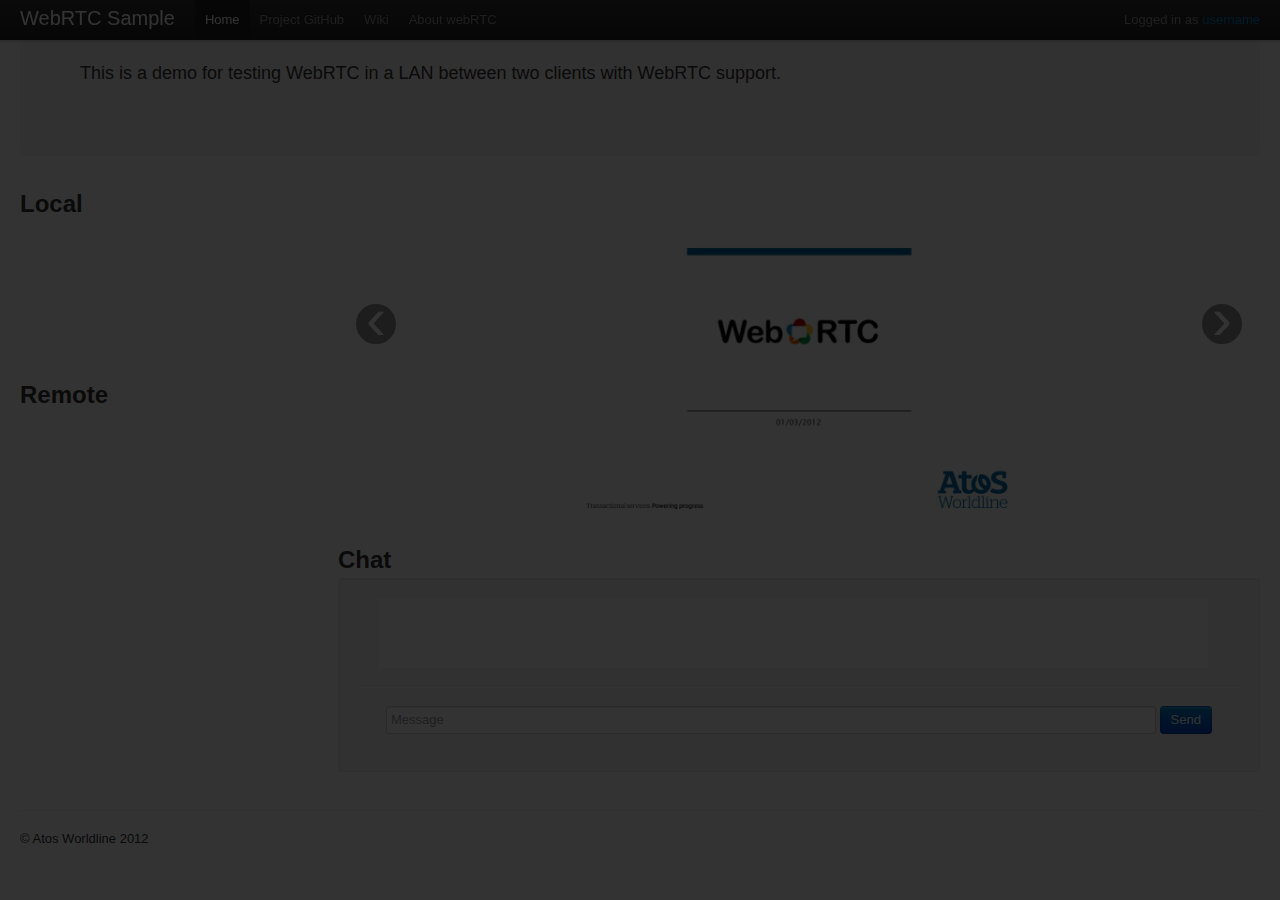
<file: index.html>
<!doctype html>
<html>
    <head>
    
      	<title>WebRTC</title>

        <!-- Stylesheet Ressources -->
        <link rel="stylesheet" href="css/global.css">
      	<link rel="stylesheet" href="css/bootstrap.min.css">

        <!-- Call the socket.io Ressources of the server -->
      	<script src="http://localhost:8888/socket.io/socket.io.js" type="text/javascript" charset="utf-8"></script>

        <!-- JavaScript Ressources -->
      	<script src="js/jquery-1.7.1.min.js" type="text/javascript" charset="utf-8"></script>
      	<script src="js/bootstrap.min.js" type="text/javascript" charset="utf-8"></script>
        <script src="js/global.js" type="text/javascript" charset="utf-8"></script>
        <script src="js/tchat.js" type="text/javascript" charset="utf-8"></script>
      	<script src="js/webrtc.js" type="text/javascript" charset="utf-8"></script>
        <script src="js/slide.js" type="text/javascript" charset="utf-8"></script>

    </head>

    <body>
        
        <!-- Modal Connection -->
        <div class="modal hide fade" id="ModalConnection">
            
            <div class="modal-header">
              <h3>WebRTC Sample Connection</h3>
            </div>

            <div class="modal-body">
              <div class="control-group">
                <label>Nickname :</label>
                <input id="nickname" type="text" class="span2">
                <span class="help-inline hide">Not empty !</span>
              </div>
            </div>

            <div class="modal-footer">
            <button id="loginSub" class="btn btn-primary">Login</button>
            </div>

        </div>
        <!-- End of the Modal Connection -->

        <!-- Modal About -->
        <div class="modal hide fade" id="ModalAbout">
            
            <div class="modal-header">
              <h3>About WebRTC</h3>
            </div>

            <div class="modal-body">
              <blockquote>
                <p align="justify">WebRTC is an open source project that allows web browsers to communicate with one another using the protocol Real-Time Communications (RTC) via a simple Javascript API. WebRTC components were optimized to better serve this purpose.</p>
                <p align="justify">WebRTC initiative is a project supported primarily by Google, Mozilla and Opera.</p>
                <small class="pull-right">Project WebRTC</small>
              </blockquote>
            </div>

            <div class="modal-footer">
            <button id="close" class="btn btn-primary">Close</button>
            <a class="btn btn-small btn-info" target="_blank" href="http://www.webrtc.org/">
            <i class="icon-info-sign icon-white"></i>More Info</a>
            </div>

        </div>
        <!-- End of the Modal About -->

        <!-- Navbar -->
        <div class="navbar navbar-fixed-top">
          <div class="navbar-inner">
            <div class="container-fluid">
              <a class="btn btn-navbar" data-toggle="collapse" data-target=".nav-collapse">
                <span class="icon-bar"></span>
                <span class="icon-bar"></span>
                <span class="icon-bar"></span>
              </a>
              <a class="brand" href="./index.php">WebRTC Sample</a>
              <div class="nav-collapse">
                <ul class="nav">
                  <li class="active"><a href="./index.php">Home</a></li>
                  <li><a href="https://github.com/MouMou/EWP" target="_blank">Project GitHub</a></li>
                  <li><a href="http://wiki.tribolet.fr/" target="_blank">Wiki</a></li>
                  <li><span id="about" class="about">About webRTC</span></li>
                </ul>
                <p class="navbar-text pull-right">Logged in as <a id="username" href="#">username</a></p>
              </div>
            </div>
          </div>
        </div>
        <!-- End of the Navbar -->

        <!-- Content -->
        <div class="container-fluid">

            <!-- Introduction -->
            <div class="hero-unit">
              <p>This is a demo for testing WebRTC in a LAN between two clients with WebRTC support.</p>
            </div>
            <!-- End of Introduction -->
      
            <div class="row-fluid">

                <div class="span3">
                  
                  <!-- Local Video -->
                  <div class="row-fluid">
                    <div style="position: relative;" class="span12">
                      <h2 align="left">Local</h2>
                      <span id="locallive" class="live hide">LIVE</span>
                      <video width="100%" height="100%" id="localVideo" autoplay="autoplay" 
                      style="opacity: 0;
                      -webkit-transition-property: opacity;
                      -webkit-transition-duration: 2s;">
                      </video>
                    </div>
                  </div>
                  <!-- End of Local Video -->

                  <!-- Remote Video -->
                  <div class="row-fluid">
                    <div style="position: relative;" class="span12">
                      <h2 align="left">Remote</h2>
                      <span id="remotelive" class="live hide">LIVE</span>
                      <video width="100%" height="100%" id="remoteVideo" autoplay="autoplay"
                      style="opacity: 0; 
                      -webkit-transition-property: opacity;
                      -webkit-transition-duration: 2s;">
                      </video>
                    </div>
                  </div>
                  <!-- End of Remote Video -->

                </div>

                <div class="span9">
                  
                  <!-- Carousel -->
                  <div class="row-fluid" align="center">
                    <div class="span12">
                      <div id="myCarousel" class="carousel">
                        <div class="carousel-inner">
                          <div class="active item">
                              <img src="img/carousel/diapositive1.jpg" width="450" alt="Slide 1">
                          </div>
                          <div class="item">
                              <img src="img/carousel/diapositive2.jpg" width="450" alt="Slide 2">
                          </div>
                          <div class="item">
                              <img src="img/carousel/diapositive3.jpg" width="450" alt="Slide 3">
                          </div>
                          <div class="item">
                              <img src="img/carousel/diapositive4.jpg" width="450" alt="Slide 4">
                          </div>
                          <div class="item">
                              <img src="img/carousel/diapositive5.jpg" width="450" alt="Slide 5">
                          </div>
                          <div class="item">
                              <img src="img/carousel/diapositive6.jpg" width="450" alt="Slide 6">
                          </div>
                          <div class="item">
                              <img src="img/carousel/diapositive7.jpg" width="450" alt="Slide 7">
                          </div>
                          <div class="item">
                              <img src="img/carousel/diapositive8.jpg" width="450" alt="Slide 8">
                          </div>
                          <div class="item">
                              <img src="img/carousel/diapositive9.jpg" width="450" alt="Slide 9">
                          </div>
                          <div class="item">
                              <img src="img/carousel/diapositive10.jpg" width="450" alt="Slide 10">
                          </div>
                          <div class="item">
                              <img src="img/carousel/diapositive11.jpg" width="450" alt="Slide 11">
                          </div>
                          <div class="item">
                              <img src="img/carousel/diapositive12.jpg" width="450" alt="Slide 12">
                          </div>
                          <div class="item">
                              <img src="img/carousel/diapositive13.jpg" width="450" alt="Slide 13">
                          </div>
                          <div class="item">
                              <img src="img/carousel/diapositive14.jpg" width="450" alt="Slide 14">
                          </div>
                          <div class="item">
                              <img src="img/carousel/diapositive15.jpg" width="450" alt="Slide 15">
                          </div>
                          <div class="item">
                              <img src="img/carousel/diapositive16.jpg" width="450" alt="Slide 16">
                          </div>
                          <div class="item">
                              <img src="img/carousel/diapositive17.jpg" width="450" alt="Slide 17">
                          </div>
                        </div>
                        <a id="prevSlide" class="carousel-control left" href="#myCarousel" data-slide="prev">&lsaquo;</a>
                        <a  id="nextSlide" class="carousel-control right" href="#myCarousel" data-slide="next">&rsaquo;</a>
                      </div>
                    </div>
                  </div>
                  <!-- End of Carousel -->

                  <!-- Chat -->
                  <div class="row-fluid">
                    <div class="span12">
                        <h2 align="left">Chat</h2>
                        <div class="well">
                            <div id="tchat" class="tchat"></div>
                            <hr>
                            <form align="center" class="form-inline">
                                <input id="mess" type="text" class="input span8" autocomplete="off" placeholder="Message">
                                <button id="send" class="btn btn-primary">Send</button>
                            </form>
                        </div>
                    </div>
                  </div>
                  <!-- End of Chat -->

                </div>

            </div>

            <!-- Statut of the visio call -->
            <div id="footer"></div>

            <hr>

            <!-- Footer -->
            <footer><p>&copy; Atos Worldline 2012</p></footer>

        </div>
        <!-- End of the Content -->

    </body>
</html>
</file>
<file: css/global.css>
.navbar .nav>li>span{
	float:none;
	padding:10px 10px 11px;
	line-height:19px;
	color:#999999;
	text-decoration:none;
	text-shadow:0 -1px 0 rgba(0, 0, 0, 0.25);
	cursor: pointer;
}

.navbar .nav>li>span:hover{
	color:#ffffff;
	text-decoration:none;
	background-color:#222222;
}

.nav>li>span{
	display:block;
}

#tchat{
	background-color: #ffffff;
	width:830px;
	height:70px;
	margin-left: 20px;
	overflow-y:auto;
}

.live {
position: absolute;
color: white;
z-index: 1;
font-weight: 600;
font-family: Arial;
font-size: 12pt;
left: 5px;
top: 38px;
text-shadow: 1px 1px red;
letter-spacing: 1px;
}
</file>
